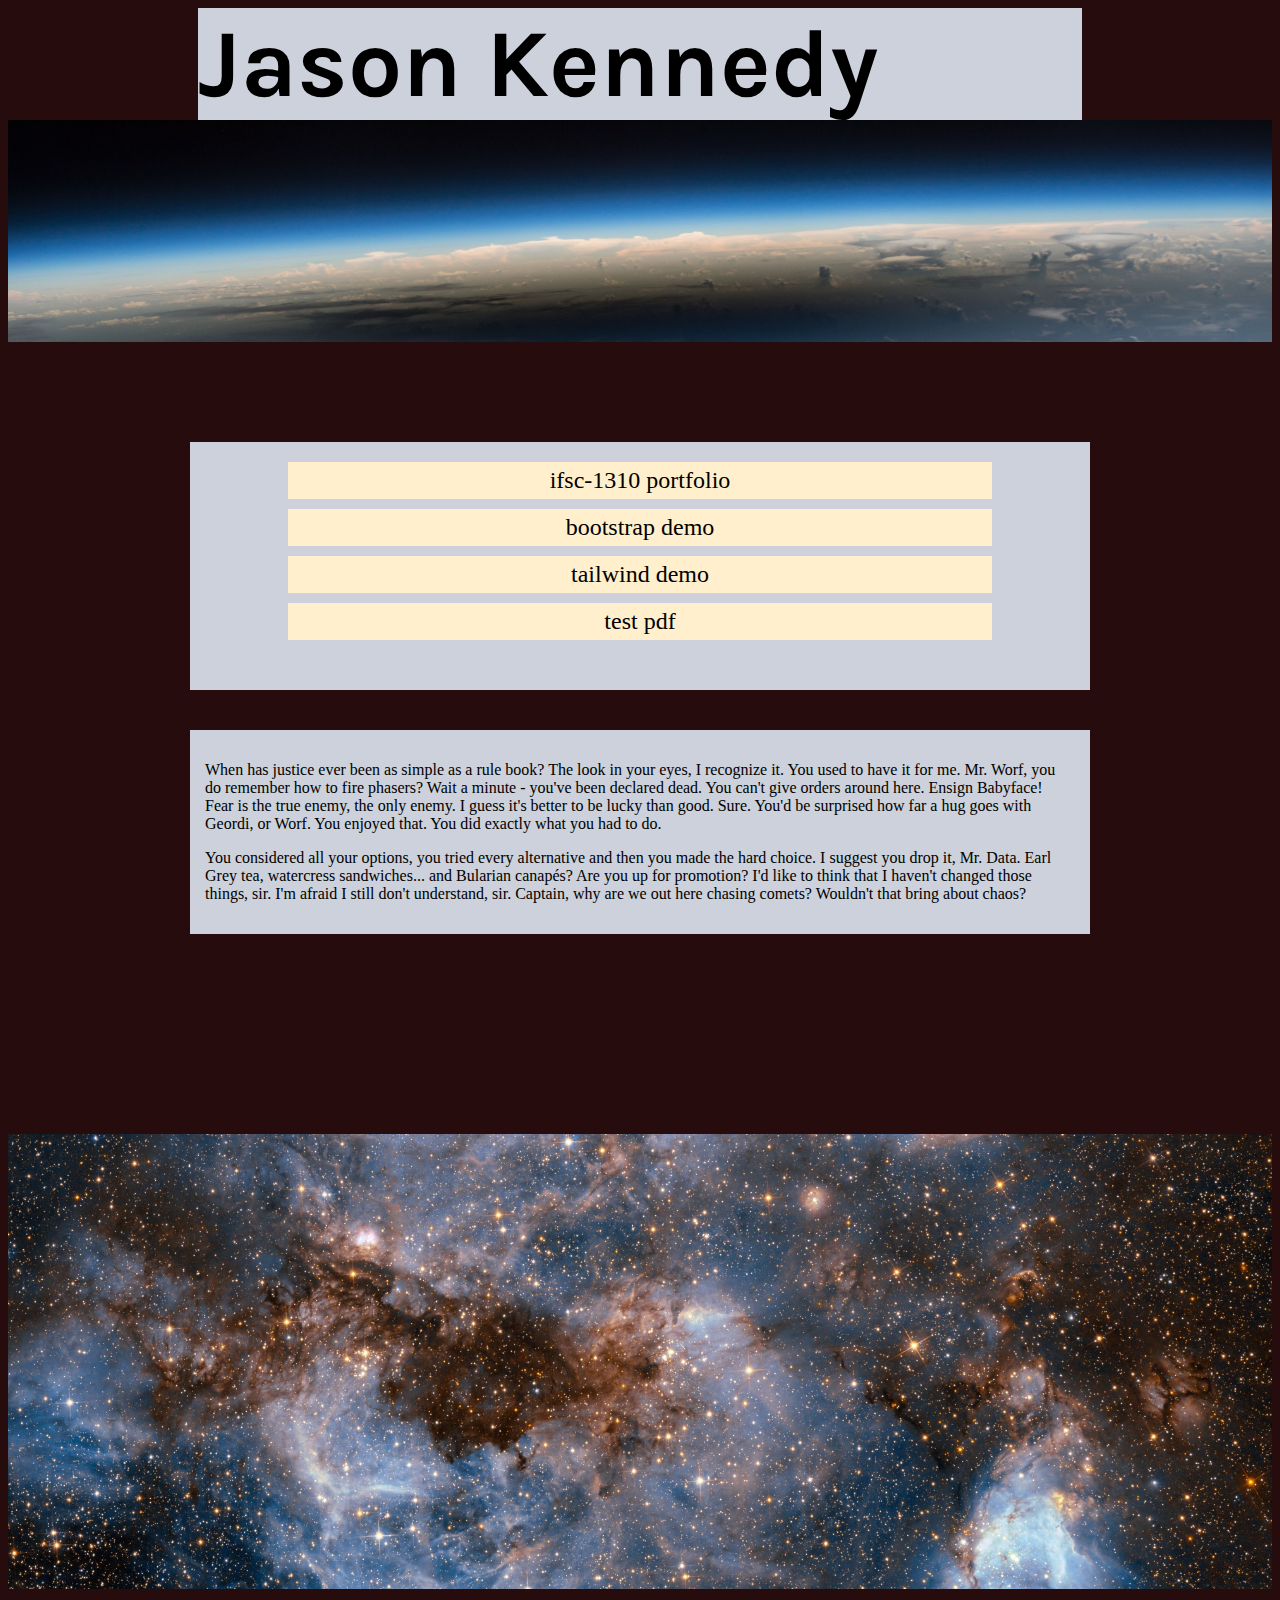
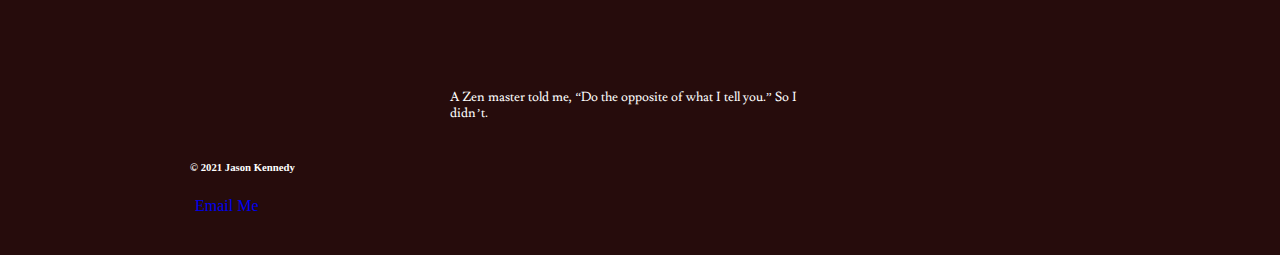
<file: index.html>
<!DOCTYPE html> 
<html>
    <head>
        <meta charset="utf-8"/>
        <title>Jason Kennedy's Page</title>
        <meta name="author" content="Jason Kennedy" />
        <link rel="preconnect" href="https://fonts.gstatic.com">
        <link href="https://fonts.googleapis.com/css2?family=Karla:wght@400;700&family=Lusitana&family=Playfair+Display&display=swap" rel="stylesheet">
        <link rel="stylesheet" href="assets/css/style.css" type="text/css" />
    </head>
 
    <body>
        <h1 id="mainTitle">Jason Kennedy</h1>

        <img src="assets/img/nasa-atmosphere.jpg" alt="Earth's atmosphere from orbit" class="img-center"  id="top-image">
       
        <nav class="container" id="portfolioLinks">
            <ul>
            <li><a href="./ifsc-1310/index.html">ifsc-1310 portfolio</a></li>  
            <li><a href="./bootstrap/index.html">bootstrap demo</a></li>   
            <li><a href="./tailwind/index.html">tailwind demo</a></li>   
            <li><a href="assets/resources/helloworldtxt.pdf">test pdf</a></li>
            </ul>
        </nav>

        <main class="container">
        <p>When has justice ever been as simple as a rule book? The look in your eyes, I recognize it. You used to have it for me. Mr. Worf, you do remember how to fire phasers? Wait a minute - you've been declared dead. You can't give orders around here. Ensign Babyface! Fear is the true enemy, the only enemy. I guess it's better to be lucky than good. Sure. You'd be surprised how far a hug goes with Geordi, or Worf. You enjoyed that. You did exactly what you had to do.</p>
        <p>You considered all your options, you tried every alternative and then you made the hard choice. I suggest you drop it, Mr. Data. Earl Grey tea, watercress sandwiches... and Bularian canapés? Are you up for promotion? I'd like to think that I haven't changed those things, sir. I'm afraid I still don't understand, sir. Captain, why are we out here chasing comets? Wouldn't that bring about chaos?
        </p>
        </main>

        <section id="bottom-image">
            <img src="assets/img/space-footer.jpg" alt="Deep space image" class="img-center" id="bottom-image">
        </section>
            
        <p class="joke">A Zen master told me, “Do the opposite of what I tell you.” So I didn’t.</p>
            
            <footer id="colophon" role="contentinfo" class="container">
              <h6 id="copyright">&copy; 2021 Jason Kennedy</h6>
              <a href="mailto:jlkennedy@gmail.com">Email Me</a>
            </footer>


    </body>

</html>
</file>
<file: assets/css/style.css>
/* ---------------Box Sizing----------------- */

html {
  box-sizing: border-box;    /* changes behavior of box model */
}
*,
*:before,
*:after {
  box-sizing: inherit;
}

/* ------- Utility Styles --------------*/

.container {
  width: 80vw;  /* vw = "viewport width" */
  margin: 40px auto;
  max-width:900px;
}

.img-right {
  float:right;
  padding: 5px;
  border: 1px solid #c0c0c0;
  margin: 10px 0 10px 20px;
}

.img-left {
  float:left;
  padding: 5px;
  border: 1px solid #c0c0c0;
  margin: 10px 20px 10px 0;
}

.img-center {
  margin: auto;
  display: block;
}

/* ------- Responsive Images ---------------*/
img {
  max-width: 100%;
  height: auto;
}

/* ------- Global Styles ---------------*/
/* colors:
#91866C    (tan)
#64728F    (dark blue)
#4A61E0    (bright blue)
#CCD1DB    (silver)
#DED3BA    (peach)
#FFEFCC    (cream)


#260C0C    (dark charcoal)
#a9a9a9    (css DarkGrey)
#696969    (css DimGrey)
#c0c0c0    (css Silver)
#f5f5f5    (css WhiteSmoke)


font-family: 'Karla', sans-serif;
font-family: 'Playfair Display', serif;
*/

/* { border: 1px solid blue; } /**/

body {
    background-color: #260C0C;
    color:#000;
}

h1 {
    font-family: 'Karla', sans-serif;
    font-size:6rem;
    margin: auto;
    background-color:#CCD1DB;
    width: 70%;
}

h2 {
  font-size:2.4rem;
}

h5 {
    font-size:1.2rem;
    font-style:italic;
    width:70%;
    margin: auto;
}

li {
  list-style-type:none;
}

#top-image {
  margin: 0px auto 100px;
  width:100%;
}

nav {
  background-color:#CCD1DB;
  text-align:center;
  padding: 10px;
}

#main-nav {
  margin: 0px auto 100px;
}

#nav-title {
  font-style: italic;
}

nav ul {
  margin:0px auto 40px;
  padding:0px;
  width: 80%;
}

nav ul ul {
  margin: 0px auto 0px;
}

nav li p {
    margin: 5px auto;
}

nav ul ul li {
    width: 90%;
    margin: 10px auto;
}

nav li {
  background:#FFEFCC;
  margin: 10px 0px;
  font-size:1.5rem;
  color:#000;
  padding:5px;
}

nav a:link, a:visited {
  text-decoration:none;
  color:#000;
  padding:5px;
}

nav a:hover {
  background-color: rgba(0,0,0,.25);
  transition: 500ms;
}

#main-title {
  text-align:center;
  font-size:5rem;
  padding:20px;
}

main {
  background-color:#CCD1DB;
  padding: 15px;
}

.article-title {
  margin:0px auto 24px;
  font-size:2.8rem;
}

article {
  border: solid #FFEFCC 1px;
  padding: 15px;
}

main article + article {
  margin: 120px 0px 0px;
}

article p {
  font-family:"lusitana";
  font-size:1.1rem;
}

article h3 {
  margin: 10px auto;
  width:100%;
}

#bottom-image {
  margin: 200px auto 100px;
  width:100%;
}

.joke {
  font-family:"lusitana";
  font-size:0.8rem;
  width:30%;
  max-width:500px;
  min-width:300px;
  margin: 100px auto 10px;
  color: #fff;
}

footer {
  margin: 20px auto;
  width:50%;
  color:#fff;
}

footer a {
  text-decoration:none;
  padding:5px;
}

footer a:hover {
  background-color: rgba(0,0,0,.25);
  transition: 500ms;
}

@media screen and (max-width:680px) {
  header.primary nav ul{
    flex-direction: column; 
    max-width:400px;
    margin:0 auto;
  }
  
  header.primary nav a{
    display:block;
  }
}
</file>
